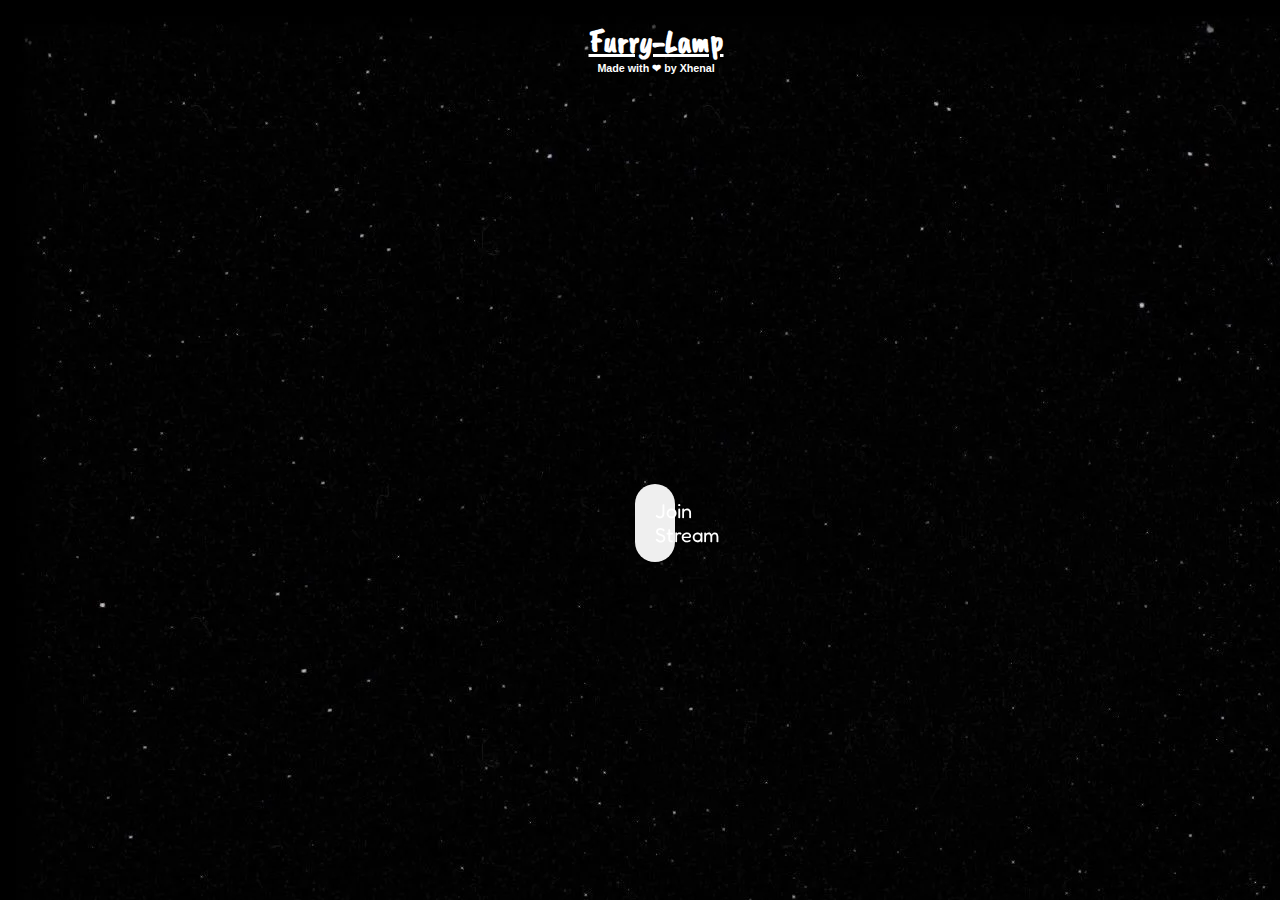
<file: index.html>
<!DOCTYPE html>
<html lang="en">
<head>
    <meta charset="UTF-8">
    <meta http-equiv="X-UA-Compatible" content="IE=edge">
    <meta name="viewport" content="width=device-width, initial-scale=1.0">
    <title>Furry Lamp</title>
    <link rel="stylesheet" href="index.css">
    <link href="https://use.fontawesome.com/releases/v5.7.0/css/all.css" rel="stylesheet">
</head>
<body>
    <h1 class="Title"><a href="#">Furry-Lamp</a></h1>
    <h6>Made with ❤ by Xhenal</h6>

    <div class="button-container">
    <button class="join-btn" id="join-btn">Join Stream</button>
    </div>
    
    <div id="stream-wrapper">
        <div id="video-streams"></div>

        <div id="stream-controls">
            <button id="mic-btn">Mic On</button>
            <button id="camera-btn">Camera on</button>
            <button id="leave-btn">Leave</button>
        </div>
    </div>


</body>
<script src="/AgoraRTC_N-4.14.0.js"></script>
<script src="/docs/index.js"></script>
<script src="https://ajax.googleapis.com/ajax/libs/jquery/3.4.1/jquery.min.js"></script>
</html>
</file>
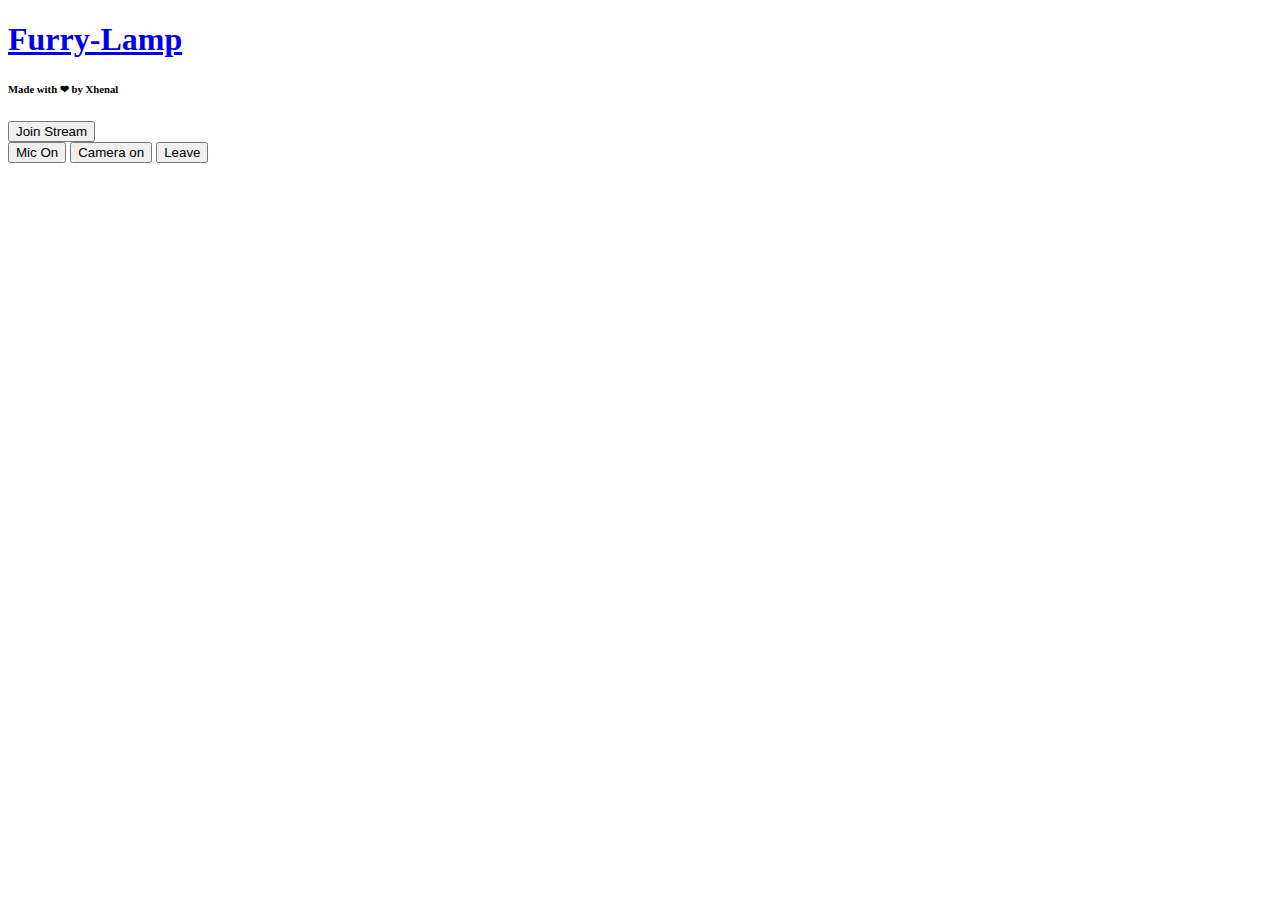
<file: docs/index.html>
<!DOCTYPE html>
<html lang="en">
<head>
    <meta charset="UTF-8">
    <meta http-equiv="X-UA-Compatible" content="IE=edge">
    <meta name="viewport" content="width=device-width, initial-scale=1.0">
    <title>Furry Lamp</title>
    <link rel="stylesheet" href="/docs/index.html">
    <link href="https://use.fontawesome.com/releases/v5.7.0/css/all.css" rel="stylesheet">
</head>
<body>
    <h1 class="Title"><a href="#">Furry-Lamp</a></h1>
    <h6>Made with ❤ by Xhenal</h6>

    <div class="button-container">
    <button class="join-btn" id="join-btn">Join Stream</button>
    </div>
    
    <div id="stream-wrapper">
        <div id="video-streams"></div>

        <div id="stream-controls">
            <button id="mic-btn">Mic On</button>
            <button id="camera-btn">Camera on</button>
            <button id="leave-btn">Leave</button>
        </div>
    </div>


</body>
<script src="/AgoraRTC_N-4.14.0.js"></script>
<script src="/docs/index.js"></script>
<script src="https://ajax.googleapis.com/ajax/libs/jquery/3.4.1/jquery.min.js"></script>
</html>
</file>
<file: index.css>
@import url('https://fonts.googleapis.com/css2?family=Caveat+Brush&family=Combo&family=Fredoka+One&family=Patrick+Hand&display=swap');

body{
    background-image: url(assets/84261.webp);
}

html { 
    overflow-y: hidden; 
}

.Title{
    color: white;
    font-family: 'Caveat Brush', cursive;;
    text-align: center;
    margin-left: 1em;
}

h6{
    color: #ffffff;
    font-family: 'Gill Sans', 'Gill Sans MT', Calibri, 'Trebuchet MS', sans-serif;
    text-align: center;
    margin-left: 3em;
    margin-top: -2em;
}

a{
    color: white;
}

/* Initiate Auto-Pulse animations */
.join-btn {
	animation: borderPulse 1000ms infinite ease-out, colorShift 10000ms infinite ease-in;
}

.join-btn {
	animation: colorShift 10000ms infinite ease-in;
    margin-top: 24rem;
    margin-left: -5px;
    left: 50%; 
    right: 50%;
    position: fixed;
    font-family: 'Fredoka One', cursive;
	font-size: 20px;
	color: #ffffff;
	cursor: pointer;
	border-radius: 100px;
	padding: 15px 20px;
	border: 0px solid #000;
}

.join-btn:hover,
.join-btn:focus {
	animation: borderPulse 1000ms infinite ease-out, colorShift 10000ms infinite ease-in, hoverShine 200ms;
}

#mic-btn, #camera-btn, #leave-btn{
    font-family: 'Fredoka One', cursive;
	font-size: 18px;
	color: #ffffff;
	cursor: pointer;
	border-radius: 100px;
	padding: 15px 20px;
	border: 0px solid #000;
    background-color: #203A49;
    margin-left: 10px;
    margin-right: 10px;
    margin-top: 12px;
}

#video-streams{
    display:grid;
    grid-template-columns: repeat(auto-fit, minmax(500px, 1fr));
    height: 82vh;
    width: 1400px;
    margin:0 auto;
}

.video-container{
    max-height: 100%;
    border: 0.1px solid crimson;
    background-color: #203A49;
}

.video-player{
    height: 100%;
    width: 100%;
}

#stream-controls{
    display: none;
    justify-content: center;
    margin-top:0.5em;
}

@media screen and (max-width:1400px){
    #video-streams{
        grid-template-columns: repeat(auto-fit, minmax(200px, 1fr));
        width: 95%;
    }
}

@keyframes colorShift {
	0%, 100% {
			background: #0045e6;
	}
	33% {
		background: #fb3e3e;
	}
	66%{
		background: #0dcc00;
	}
}

/* Declare border pulse animation */
@keyframes borderPulse {
  0% {
    box-shadow: inset 0px 0px 0px 5px rgba(255, 255, 255,.4), 0px 0px 0px 0px rgba(255,255,255,1);
  }
  100% {
    box-shadow: inset 0px 0px 0px 3px rgba(117, 117, 255,.2), 0px 0px 0px 10px rgba(255,255,255,0);
  }
}

/* Declare shine on hover animation */
@keyframes hoverShine {
	0%{
		background-image: linear-gradient(135deg, rgba(255,255,255,.4) 0%, rgba(255,255,255,0) 50%, rgba(255,255,255,0) 100%);
	}
	50%{
		background-image: linear-gradient(135deg, rgba(255,255,255,0) 0%, rgba(255,255,255,.4) 50%, rgba(255,255,255,0) 100%);
	}
	100%{
		background-image: linear-gradient(135deg, rgba(255,255,255,0) 0%, rgba(255,255,255,0) 50%, rgba(255,255,255,.4) 100%);
	}
}
</file>
